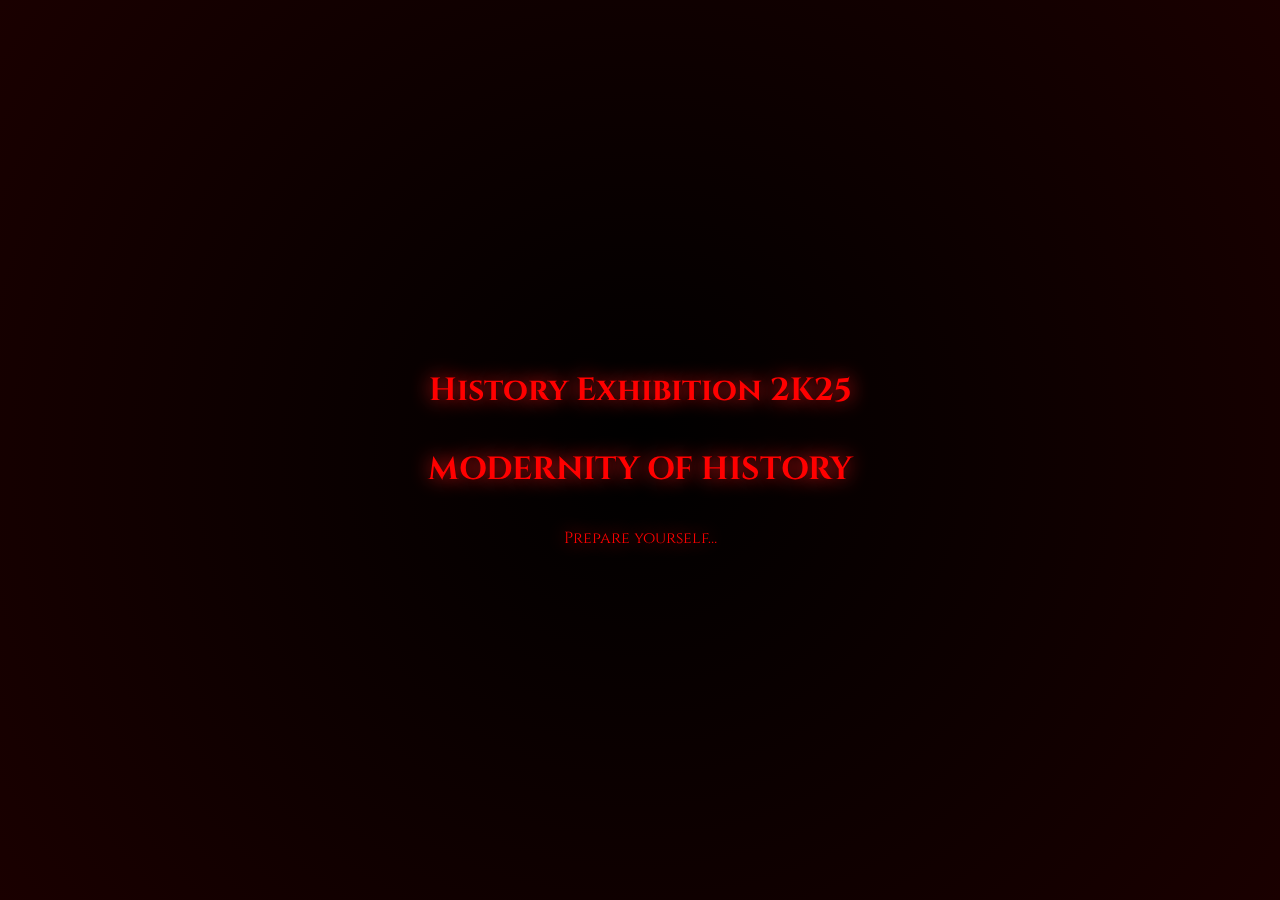
<file: index.html>
<!DOCTYPE html>
<html lang="en">
<head>
    <meta charset="UTF-8">
    <meta name="viewport" content="width=device-width, initial-scale=1.0">
    <title>Modernity of History!</title>
    <link rel="stylesheet" href="style.css">
</head>
<body>
    <div id="splash-screen">
        <h2>History Exhibition 2K25</h2>
        <h1>MODERNITY OF HISTORY</h1>
        <p>Prepare yourself…</p>

    <video autoplay muted loop playsinline id="fire-video">
    <source src="https://files.catbox.moe/wovfw3.mp4" type="video/mp4">
    </video>
    </div>
    <div class="quiz" style="display: none;">
        <div class="ques">
            <h1 id="qno"><u>QUESTION</u></h1>
            <h2 id="qnobody">Lorem ipsum dolor sit amet consectetur, adipisicing elit.</h2>
            <h2 id="comm" style="color: red;"></h2>
        </div>
        <div class="options">
            <button id="option1" data-index="0">OPTION 1</button>
            <button id="option2" data-index="1">OPTION 2</button>
            <button id="option3" data-index="2">OPTION 3</button>
            <button id="option4" data-index="3">OPTION 4</button>
        </div>
    </div>
</body>
<script>

    window.addEventListener("DOMContentLoaded", () => {
    const splash = document.getElementById("splash-screen");
    const quiz = document.querySelector(".quiz");

    // Show splash for 2.5 seconds, then fade out
    setTimeout(() => {
        splash.style.opacity = 0;
        setTimeout(() => {
            splash.style.display = "none";
            quiz.style.display = "block"; // show quiz
            loadQuestion(0); // start quiz
        }, 1000); // wait for fade out
    }, 2500); // splash duration
    });

    var quesNo = document.getElementById('qno');
    var quesBody = document.getElementById('qnobody');
    var op1 = document.getElementById('option1');
    var op2 = document.getElementById('option2');
    var op3 = document.getElementById('option3');
    var op4 = document.getElementById('option4');
    var comm = document.getElementById('comm');

        var result = [0, 0, 0, 0, 0];

const quizData = [
    // Guillotine
    {
        question: "Who proposed the idea of the guillotine as a more humane execution method?",
        options: ["Dr. Joseph-Ignace Guillotin", "Maximilien Robespierre", "Charles-Henri Sanson", "Louis XVI"],
        answer: "Dr. Joseph-Ignace Guillotin"
    },
    {
        question: "In which country was the guillotine first officially used?",
        options: ["England", "France", "Germany", "Italy"],
        answer: "France"
    },
    {
        question: "During which historical period did the guillotine become a symbol of revolutionary justice?",
        options: ["Renaissance", "French Revolution", "Industrial Revolution", "Enlightenment"],
        answer: "French Revolution"
    },
    {
        question: "What was the main reason for introducing the guillotine?",
        options: ["To execute faster", "To reduce suffering and make execution equal", "To entertain the public", "To punish nobles only"],
        answer: "To reduce suffering and make execution equal"
    },
    {
        question: "Who was the first person executed by the guillotine in France?",
        options: ["Nicolas Jacques Pelletier", "Louis XVI", "Marie Antoinette", "Jean-Paul Marat"],
        answer: "Nicolas Jacques Pelletier"
    },
    {
        question: "Which French queen was executed by guillotine in 1793?",
        options: ["Marie Antoinette", "Catherine de Medici", "Anne of Austria", "Josephine Bonaparte"],
        answer: "Marie Antoinette"
    },
    {
        question: "When did France officially abolish the use of the guillotine?",
        options: ["1871", "1905", "1977", "1981"],
        answer: "1981"
    },
    {
        question: "Where was the last guillotine execution carried out in France?",
        options: ["Lyon", "Marseille", "Paris", "Versailles"],
        answer: "Marseille"
    },
    {
        question: "What mechanical principle made the guillotine effective?",
        options: ["Pulley and lever system", "Gravity-driven blade", "Steam pressure", "Spring-loaded blade"],
        answer: "Gravity-driven blade"
    },
    {
        question: "Although not its inventor, which French physician’s name is linked to the guillotine?",
        options: ["Joseph-Ignace Guillotin", "Antoine Louis", "Jean-Paul Marat", "Georges Danton"],
        answer: "Joseph-Ignace Guillotin"
    },

    // Concentration Camps
    {
        question: "Which country first developed the concept of concentration camps?",
        options: ["Germany", "Spain", "Britain", "Italy"],
        answer: "Britain"
    },
    {
        question: "During which war were the first modern concentration camps established?",
        options: ["World War I", "World War II", "Boer War", "Spanish Civil War"],
        answer: "Boer War"
    },
    {
        question: "What was the main purpose of Nazi concentration camps?",
        options: ["Military training", "Forced labor and extermination", "Refugee shelter", "Medical research only"],
        answer: "Forced labor and extermination"
    },
    {
        question: "Who was the Nazi leader responsible for organizing the concentration camp system?",
        options: ["Heinrich Himmler", "Adolf Hitler", "Joseph Goebbels", "Reinhard Heydrich"],
        answer: "Heinrich Himmler"
    },
    {
        question: "What was the largest Nazi concentration and extermination camp?",
        options: ["Dachau", "Auschwitz-Birkenau", "Treblinka", "Buchenwald"],
        answer: "Auschwitz-Birkenau"
    },
    {
        question: "Which famous diarist died in a Nazi concentration camp?",
        options: ["Anne Frank", "Simone de Beauvoir", "Hannah Arendt", "Greta Garbo"],
        answer: "Anne Frank"
    },
    {
        question: "In which year were Nazi concentration camps liberated by Allied forces?",
        options: ["1943", "1944", "1945", "1946"],
        answer: "1945"
    },
    {
        question: "What were the 'death marches' during the Holocaust?",
        options: ["Prisoners forced to march long distances as camps were evacuated", "Military parades celebrating victories", "Escape routes for survivors", "Transport of supplies"],
        answer: "Prisoners forced to march long distances as camps were evacuated"
    },

    // Crucifix / Cross
    {
        question: "Which ancient civilization first used crucifixion as a method of execution?",
        options: ["Romans", "Greeks", "Persians", "Egyptians"],
        answer: "Persians"
    },
    {
        question: "Who is the most famous person known to have been executed by crucifixion?",
        options: ["Julius Caesar", "Jesus Christ", "Socrates", "Saint Peter"],
        answer: "Jesus Christ"
    }
];

        quizData.sort(() => Math.random() - 0.5);
        quizData.splice(10);

        var quesIdx = 0;

        function loadQuestion(quesIdx){
            quesNo.innerText = `QUESTION ${quesIdx + 1}`;
            quesBody.innerText = quizData[quesIdx].question;

            op1.innerText = quizData[quesIdx].options[0];
            op2.innerText = quizData[quesIdx].options[1];
            op3.innerText = quizData[quesIdx].options[2];
            op4.innerText = quizData[quesIdx].options[3];

            const buttons = document.querySelectorAll(".options button");
            buttons.forEach(btn => {
                btn.style.display = "block";  
                btn.disabled = false;      
                btn.style.backgroundColor = "";
            });
        }

        loadQuestion(quesIdx);

        const buttons = document.querySelectorAll(".options button");
        buttons.forEach(button => {
        button.addEventListener("click", function(e) {
            const index = parseInt(this.dataset.index); 

            const correctIndex = quizData[quesIdx].options.indexOf(quizData[quesIdx].answer);

            if(index === correctIndex){
                result.push(1);
            } else {
                result.push(0);
            }

            const splatter = document.createElement("div");
            splatter.classList.add("blood-splatter");

            splatter.style.left = `${e.clientX - 10}px`; 
            splatter.style.top = `${e.clientY - 10}px`;
            document.body.appendChild(splatter);

            splatter.addEventListener("animationend", () => splatter.remove());

            quesIdx += 1;

            if(quesIdx < quizData.length) {
                loadQuestion(quesIdx);
            } else {
                qno.innerText = "Quiz Completed!";
                quesBody.innerText = `Your score: ${result.reduce((a,b)=>a+b,0)}/${quizData.length}`;

                if (result.reduce((a,b)=>a+b,0) < 5) {
                    comm.innerText = "you are executed!";
      
                }
                else if (result.reduce((a,b)=>a+b,0) < 8){
                    comm.innerText = "Barely made it out!";

                }
                else if (result.reduce((a,b)=>a+b,0) < 10){
                    comm.innerText = "you are safe!";
                }

                buttons.forEach(btn => btn.style.display = "none");
                console.log("Quiz finished! Results:", result);
            }
        });
    
});

</script>
</html>
</file>
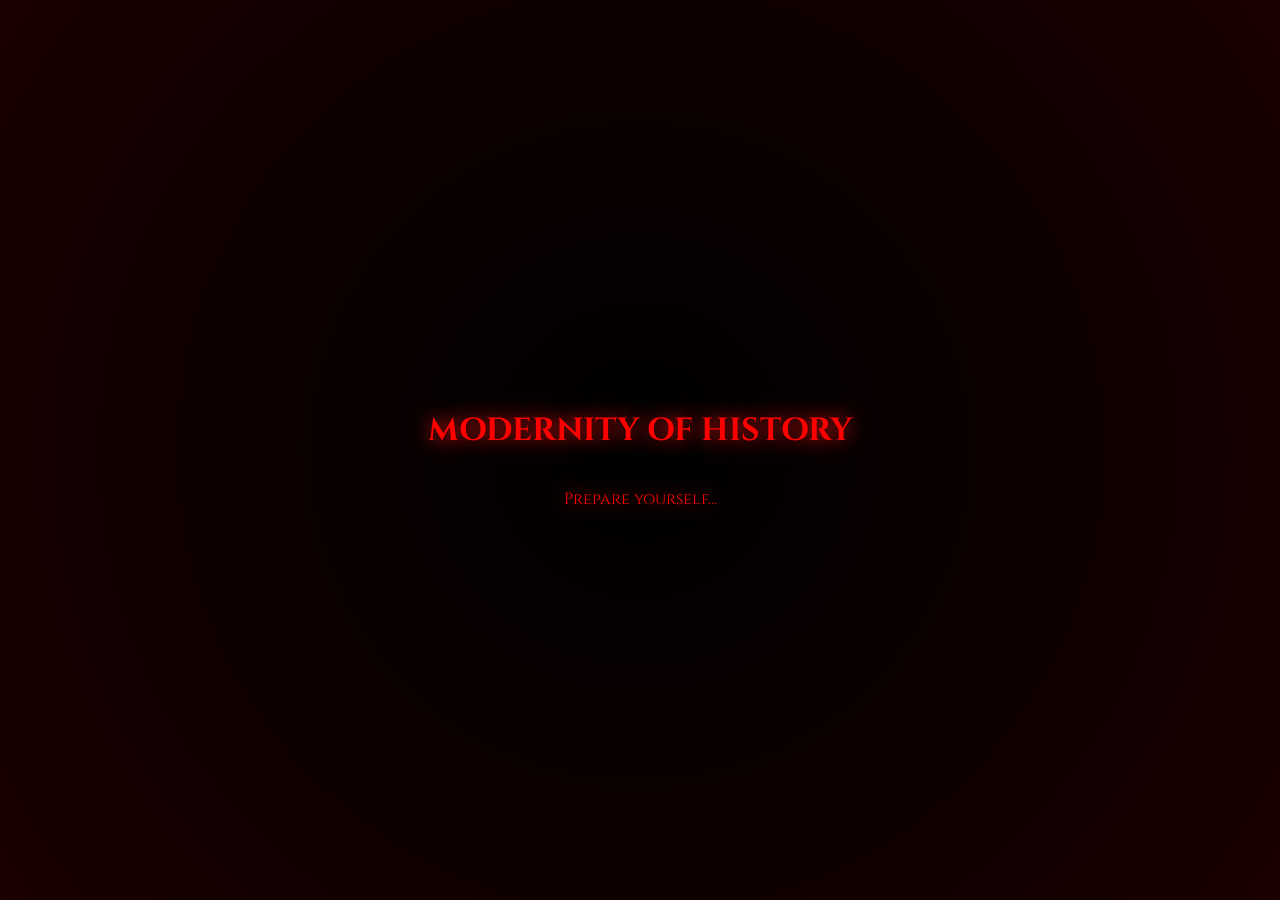
<file: main.html>
<!DOCTYPE html>
<html lang="en">
<head>
    <meta charset="UTF-8">
    <meta name="viewport" content="width=device-width, initial-scale=1.0">
    <title>Modernity of History!</title>
    <link rel="stylesheet" href="style.css">
</head>
<body>
    <div id="splash-screen">
        <h1>MODERNITY OF HISTORY</h1>
        <p>Prepare yourself…</p>
    </div>
    <div class="quiz" style="display: none;">
        <div class="ques">
            <h2 id="attempts">Attempts</h2>
            <h1 id="qno"><u>QUESTION</u></h1>
            <h2 id="qnobody"></h2>
        </div>
        <div class="options">
            <button id="option1" data-index="0"></button>
            <button id="option2" data-index="1"></button>
            <button id="option3" data-index="2"></button>
            <button id="option4" data-index="3"></button>
        </div>
    </div>
</body>
<script>
function setCookie(name, value, days = 365) {
    const d = new Date();
    d.setTime(d.getTime() + days*24*60*60*1000);
    const expires = "expires=" + d.toUTCString();
    document.cookie = `${name}=${value};${expires};path=/`;
}

function getCookie(name) {
    const cname = name + "=";
    const decoded = decodeURIComponent(document.cookie);
    const ca = decoded.split(';');
    for(let i = 0; i < ca.length; i++) {
        let c = ca[i].trim();
        if (c.indexOf(cname) === 0) return c.substring(cname.length, c.length);
    }
    return null;
}

// Get attempts and increment if less than max
let attempts = parseInt(getCookie("quizAttempts")) || 0;
const maxAttempts = 3;

if(attempts < maxAttempts){
    attempts += 1;
    setCookie("quizAttempts", attempts, 365);
}

window.addEventListener("DOMContentLoaded", () => {
    const splash = document.getElementById("splash-screen");
    const quiz = document.querySelector(".quiz");

    setTimeout(() => {
        splash.style.opacity = 0;
        setTimeout(() => {
            splash.style.display = "none";
            quiz.style.display = "block";
            updateQuizDisplay();
        }, 1000);
    }, 2500);
});

var attempsDOM = document.getElementById('attempts');
var quesNo = document.getElementById('qno');
var quesBody = document.getElementById('qnobody');
var op1 = document.getElementById('option1');
var op2 = document.getElementById('option2');
var op3 = document.getElementById('option3');
var op4 = document.getElementById('option4');

var result = [0, 0, 0, 0, 0];

const quizData = [
    { question: "Which torture device stretched victims’ limbs?", options: ["The Rack", "The Wheel", "The Iron Maiden", "The Stocks"], answer: "The Rack" },
    { question: "Which method used rats to torture prisoners?", options: ["The Brazen Bull", "Rat Torture", "The Pendulum", "Scaphism"], answer: "Rat Torture" },
    { question: "Which device crushed the body with iron weights?", options: ["Pressing Bench", "The Rack", "Thumbscrew", "Iron Maiden"], answer: "Pressing Bench" }
];

var quesIdx = 0;

function loadQuestion(idx){
    const q = quizData[idx];
    quesNo.innerText = `QUESTION ${idx + 1}`;
    quesBody.innerText = q.question;

    op1.innerText = q.options[0];
    op2.innerText = q.options[1];
    op3.innerText = q.options[2];
    op4.innerText = q.options[3];

    const buttons = document.querySelectorAll(".options button");
    buttons.forEach(btn => {
        btn.disabled = false;
        btn.style.display = "block";
        btn.style.backgroundColor = "";
    });
}

function updateQuizDisplay(){
    if(attempts > maxAttempts){
        quesNo.innerText = `You have reached the maximum of ${maxAttempts} attempts.`;
        attempsDOM.innerText = "";
        buttons.forEach(btn => btn.disabled = true);
    } else {
        attempsDOM.innerText = `Attempt ${attempts} of ${maxAttempts}`;
        loadQuestion(quesIdx);
        attachButtonEvents();
    }
}

const buttons = document.querySelectorAll(".options button");

function attachButtonEvents(){
    buttons.forEach(button => {
        button.addEventListener("click", function(e){
            const index = parseInt(this.dataset.index);
            const correctIndex = quizData[quesIdx].options.indexOf(quizData[quesIdx].answer);

            result.push(index === correctIndex ? 1 : 0);

            // Blood splatter
            const splatter = document.createElement("div");
            splatter.classList.add("blood-splatter");
            splatter.style.left = `${e.clientX - 10}px`;
            splatter.style.top = `${e.clientY - 10}px`;
            document.body.appendChild(splatter);
            splatter.addEventListener("animationend", () => splatter.remove());

            // Disable buttons temporarily
            buttons.forEach(btn => btn.disabled = true);

            setTimeout(() => {
                quesIdx++;
                if(quesIdx < quizData.length) loadQuestion(quesIdx);
                else {
                    quesNo.innerText = "Quiz Completed!";
                    quesBody.innerText = `Your score: ${result.reduce((a,b)=>a+b,0)}/${quizData.length}`;
                }
            }, 800);
        });
    });
}
</script>

</html>
</file>
<file: style.css>
@import url('https://fonts.googleapis.com/css2?family=Cinzel:wght@400;700&family=Spectral+SC:wght@400;600&display=swap');

* {
  margin: 0;
  padding: 0;
  box-sizing: border-box;
}

html, body {
  width: 100%;
  height: 100%;
  overflow: hidden;
}

body {
  background: radial-gradient(circle at 30% 30%, #0d0d0d 0%, #000000 100%);
  background-image: url('https://www.transparenttextures.com/patterns/dark-mosaic.png');
  color: #eaeaea;
  font-family: 'Spectral SC', serif;
  display: flex;
  justify-content: center;
  align-items: center;
  height: 100vh;
  position: relative;
  touch-action: none;
}

body::before {
  content: "";
  position: fixed;
  top: 0;
  left: 0;
  width: 100%;
  height: 100%;
  background: radial-gradient(circle, rgba(255,0,0,0.07), rgba(0,0,0,0.8));
  animation: fogGlow 8s infinite alternate ease-in-out;
  pointer-events: none;
  z-index: 0;
}

/* QUIZ STYLING */
.quiz {
  background: rgba(10, 0, 0, 0.9);
  border: 1px solid rgba(200, 0, 0, 0.4);
  box-shadow: 0 0 40px rgba(255, 0, 0, 0.2), inset 0 0 30px rgba(0, 0, 0, 0.8);
  border-radius: 15px;
  width: 90%;
  max-width: 700px;
  padding: 5vw;
  text-align: center;
  position: relative;
  animation: fadeIn 1.5s ease-out;
  z-index: 1;
}

.quiz::before {
  content: "";
  position: absolute;
  top: 0;
  left: 0;
  width: 100%;
  height: 3px;
  background: linear-gradient(90deg, transparent, #ff1a1a, transparent);
  animation: pulseLine 3s infinite ease-in-out;
}

#qno {
  font-family: 'Cinzel', serif;
  font-size: clamp(1.5rem, 4vw, 2.3rem);
  color: #ff3c3c;
  text-shadow: 0 0 20px #b30000, 0 0 40px #ff0000;
  margin-bottom: 15px;
  letter-spacing: 2px;
  animation: flicker 3s infinite;
}

#qnobody {
  font-size: clamp(1rem, 3.5vw, 1.3rem);
  color: #d8d8d8;
  margin-bottom: 35px;
  line-height: 1.5;
  text-shadow: 0 0 10px rgba(255, 0, 0, 0.15);
}

.options {
  display: flex;
  flex-direction: column;
  gap: 15px;
}

button {
  background: linear-gradient(180deg, #1a0000 0%, #000000 100%);
  color: #f2f2f2;
  font-family: 'Cinzel', serif;
  border: 1px solid rgba(255, 0, 0, 0.5);
  border-radius: 8px;
  padding: 14px;
  font-size: clamp(0.9rem, 3vw, 1.1rem);
  cursor: pointer;
  transition: all 0.3s ease;
  position: relative;
  overflow: hidden;
  touch-action: manipulation;
}

button::before {
  content: "";
  position: absolute;
  top: 50%;
  left: 50%;
  width: 0;
  height: 0;
  background: radial-gradient(circle, rgba(255,0,0,0.6) 0%, transparent 70%);
  transform: translate(-50%, -50%);
  opacity: 0;
  transition: all 0.4s ease;
}

button:hover::before,
button:active::before {
  width: 300%;
  height: 300%;
  opacity: 1;
}

button:hover,
button:active {
  color: #fff5f5;
  border-color: #ff0000;
  box-shadow: 0 0 25px rgba(255, 0, 0, 0.4);
  transform: scale(1.03);
}

/* === ANIMATIONS === */
@keyframes fadeIn {
  from { opacity: 0; transform: scale(0.9); }
  to { opacity: 1; transform: scale(1); }
}

@keyframes flicker {
  0%, 19%, 21%, 23%, 25%, 54%, 56%, 100% { opacity: 1; }
  20%, 24%, 55% { opacity: 0.6; }
}

@keyframes pulseLine {
  0%, 100% { opacity: 0.2; }
  50% { opacity: 1; }
}

@keyframes fogGlow {
  0% { opacity: 0.15; filter: blur(2px); }
  100% { opacity: 0.35; filter: blur(4px); }
}

/* RESPONSIVE */
@media (max-width: 480px) {
  .quiz { padding: 8vw; }
  #qnobody { margin-bottom: 25px; }
  button { padding: 12px; }
}

/* BLOOD SPLATTER */
.blood-splatter {
  position: absolute;
  width: 20px;
  height: 20px;
  background: radial-gradient(circle, rgba(255,0,0,1) 0%, rgba(150,0,0,0.8) 70%, transparent 100%);
  border-radius: 50%;
  pointer-events: none;
  animation: splatter 0.6s forwards;
  z-index: 10;
}

@keyframes splatter {
  0% { transform: scale(1) rotate(0deg); opacity: 1; }
  50% { transform: scale(3) rotate(20deg); opacity: 0.7; }
  100% { transform: scale(4) rotate(45deg); opacity: 0; }
}

/* === SPLASH SCREEN === */
#splash-screen {
  width: 100%;
  min-height: 100vh;
  background: radial-gradient(circle at center, #000000, #1a0000);
  color: #ff0000;
  display: flex;
  flex-direction: column;
  justify-content: center;
  align-items: center;
  font-family: 'Cinzel', serif;
  font-size: 2rem;
  text-align: center;
  text-shadow: 0 0 20px #ff1a1a;
  opacity: 1;
  padding: 5vw;
  position: relative;
  overflow: hidden;
  box-sizing: border-box;
}

#splash-screen h1,
#splash-screen h2 {
  font-size: 2rem;
  animation: growText 2.5s forwards;
  text-align: center;
  margin: 2vh;
}

#splash-screen p {
  font-size: 1rem;
  margin-top: 2vh;
  text-align: center;
  animation: growText 10s forwards;
}

/* 🔥 FIRE EFFECT 🔥 */
.fire {
  position: absolute;
  bottom: 0;
  width: 100%;
  height: 120px;
  display: flex;
  justify-content: center;
  align-items: flex-end;
  overflow: hidden;
  z-index: 2;
}

.flame {
  position: relative;
  width: 18px;
  height: 60px;
  margin: 0 4px;
  background: radial-gradient(circle at 50% 80%, #ff3300 10%, #b30000 70%, transparent 100%);
  border-radius: 50% 50% 20% 20%;
  animation: fireFlicker 0.3s infinite alternate ease-in-out;
  filter: blur(1px);
  opacity: 0.9;
}

@keyframes fireFlicker {
  0% { transform: scaleY(1) translateY(0); opacity: 0.9; filter: hue-rotate(0deg); }
  50% { transform: scaleY(1.3) translateY(-6px); opacity: 1; filter: hue-rotate(20deg); }
  100% { transform: scaleY(0.8) translateY(3px); opacity: 0.7; filter: hue-rotate(-20deg); }
}

/* Text grow */
@keyframes growText {
  0% { transform: scale(1); opacity: 0.5; }
  100% { transform: scale(1.3); opacity: 1; }
}

/* Responsive splash text */
@media (max-width: 480px) {
  #splash-screen { font-size: 1.3rem; }
  #splash-screen p { font-size: 0.9rem; }
}

@media (max-width: 360px) {
  #splash-screen { font-size: 1rem; }
  #splash-screen p { font-size: 0.8rem; }
}

#fire-video {
  position: absolute;
  bottom: 0;
  width: 100v;
  height: 100vh;
  object-fit: cover;

  /* Blends black areas away */
  mix-blend-mode: screen;

  /* Dulls brightness and adds red undertone */
  filter: brightness(0.4) contrast(0.9) saturate(0.6) sepia(0.6) hue-rotate(-10deg);

  opacity: 0.5; /* softer visibility */
  z-index: 0;
  pointer-events: none;
}

/* Deep red tint overlay for consistency */
#fire-overlay {
  position: absolute;
  top: 0;
  left: 0;
  width: 100%;
  height: 100%;
  background: radial-gradient(circle at 30% 70%, rgba(80, 0, 0, 0.6), rgba(0, 0, 0, 0.9));
  mix-blend-mode: multiply; /* merges into shadows */
  opacity: 0.8;
  pointer-events: none;
}
</file>
